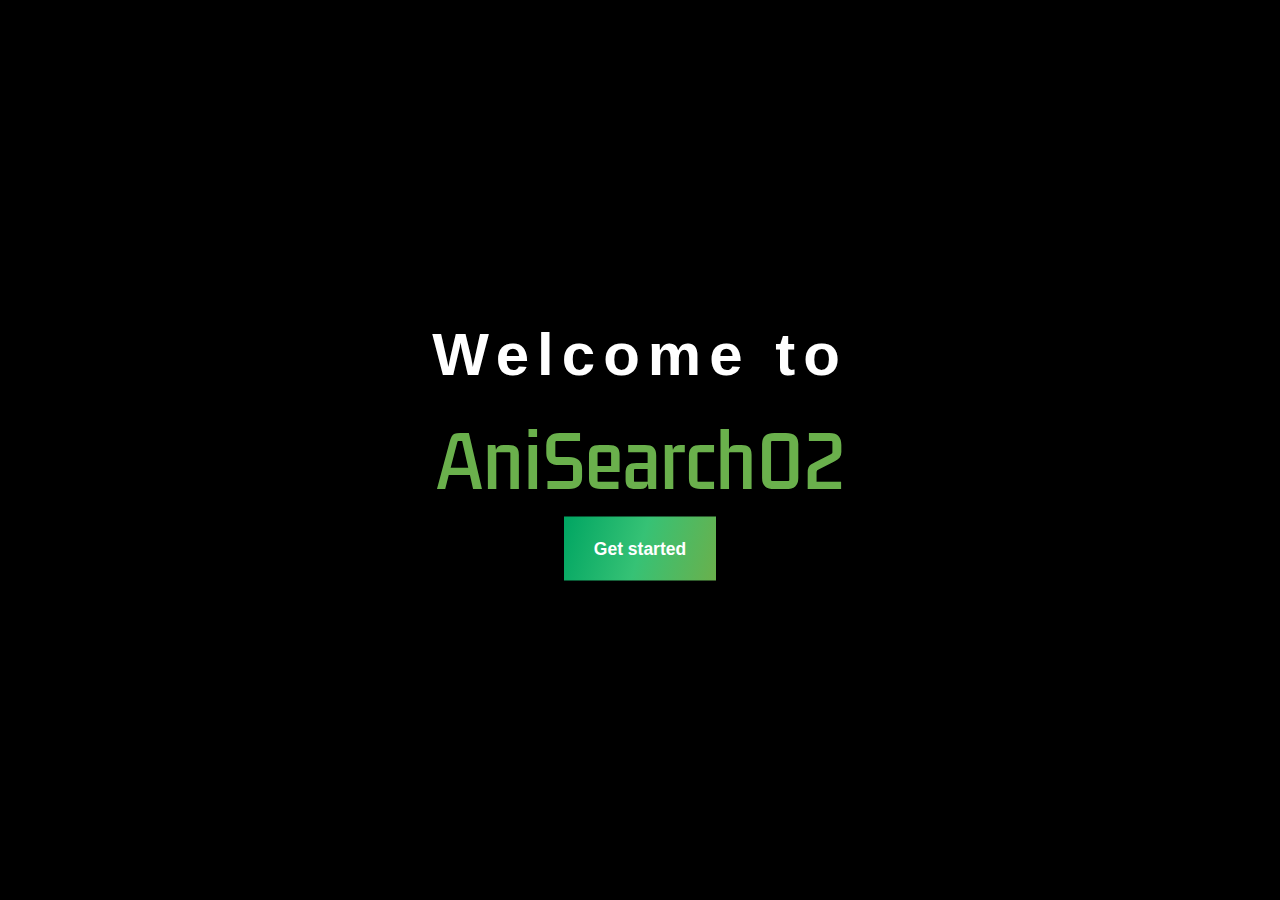
<file: AniSearch02_Copy/html/index.html>
<!DOCTYPE html>
<html>
  <head>
    <meta charset="utf-8">
    <title>Animation Text</title>
    <link rel="stylesheet" href="../css/index.css">
  </head>
  <body>

<div class="container">
  <span class="text1">Welcome to</span>
  <span onclick="window.open('quotes.html')" class="text2">AniSearch02</span>
  <button onclick="openForm()" class="fade">Get started</button>
  

  <div class="form-popup" id="myForm">
    <form class="form-container">
      <h1 class="Where">Where do you wanna go?</h1>
      <button type="button" onclick="window.open('quotes.html', '_self')" class="btn">Anime Quotes</button>
      <button type="button" onclick="window.open('page2.html', '_self')" class="btn">Anime Search</button>
      <button type="button" class="btn cancel" onclick="closeForm()">Close</button>
    </form>
  </div>
  
  <script>
  function openForm() {
    document.getElementById("myForm").style.display = "block";
  }
  
  function closeForm() {
    document.getElementById("myForm").style.display = "none";
  }
  </script>


</div>



  </body>
</html>
</file>
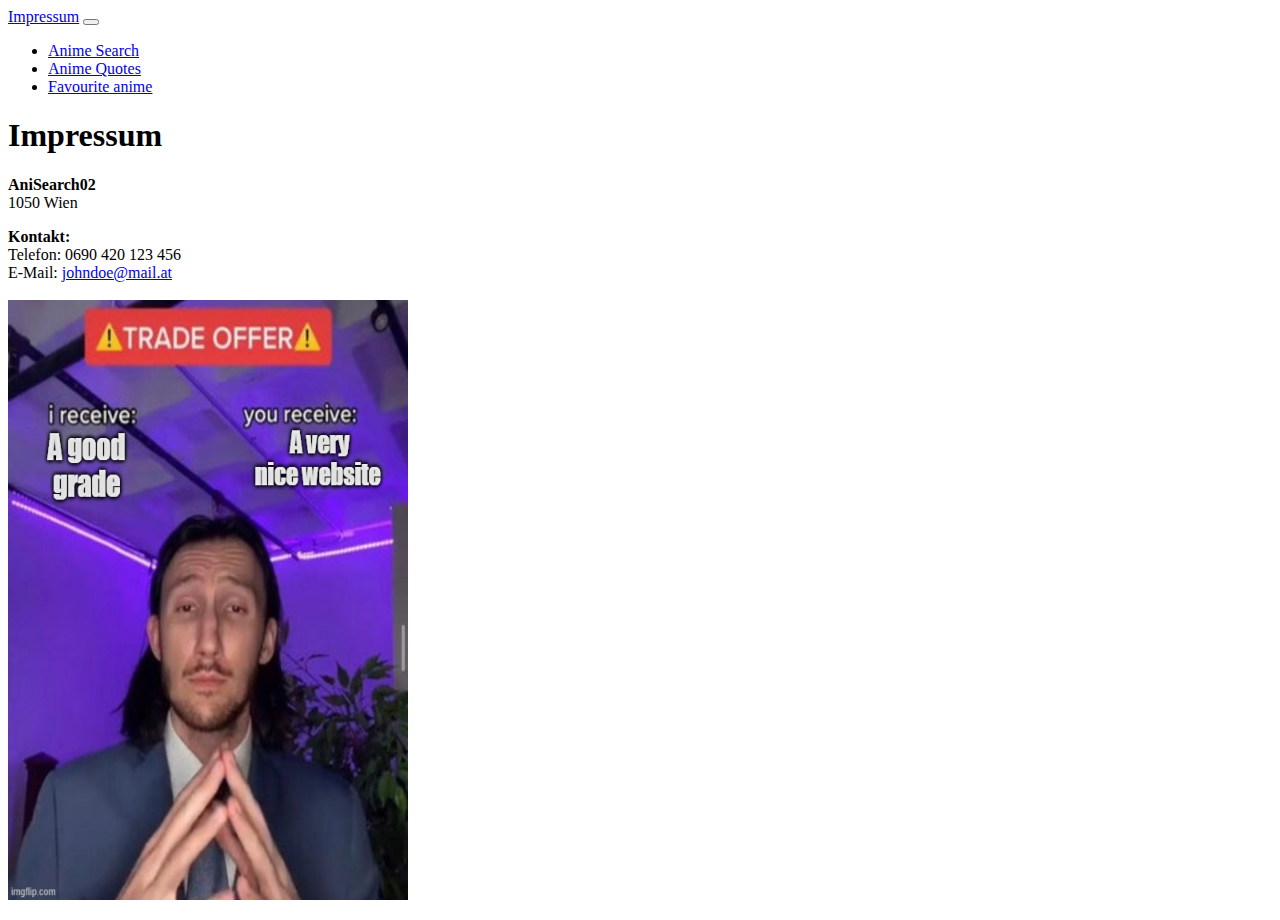
<file: AniSearch02_Copy/html/impressum.html>
<!DOCTYPE html>
<html lang="en">
  <head>
    <meta charset="UTF-8" />
    <meta http-equiv="X-UA-Compatible" content="IE=edge" />
    <meta name="viewport" content="width=device-width, initial-scale=1.0" />
    <link href="../css/style.css" rel="stylesheet" />
    <link
      href="https://cdn.jsdelivr.net/npm/bootstrap@5.0.2/dist/css/bootstrap.min.css"
      rel="stylesheet"
      integrity="sha384-EVSTQN3/azprG1Anm3QDgpJLIm9Nao0Yz1ztcQTwFspd3yD65VohhpuuCOmLASjC"
      crossorigin="anonymous"
    />
    <script src="https://cdn.jsdelivr.net/npm/bootstrap@5.1.2/dist/js/bootstrap.bundle.min.js"></script>
    <script src="../js/app.js"></script>
    <title>Impressum</title>
  </head>
  <body>
    <nav class="navbar navbar-expand-lg navbar-light bg-light">
      <div class="container-fluid">
        <a class="navbar-brand" href="#"><u>Impressum</u></a>
        <button
          class="navbar-toggler"
          type="button"
          data-bs-toggle="collapse"
          data-bs-target="#navbarNav"
          aria-controls="navbarNav"
          aria-expanded="false"
          aria-label="Toggle navigation"
        >
          <span class="navbar-toggler-icon"></span>
        </button>
        <div class="collapse navbar-collapse" id="navbarNav">
          <ul class="navbar-nav">
            <li class="nav-item">
              <a class="nav-link active" aria-current="page" href="page2.html"
                >Anime Search</a
              >
            </li>
            <li class="nav-item">
              <a class="nav-link active" aria-current="page" href="quotes.html"
                >Anime Quotes</a
              >
            </li>
            <li class="nav-item">
              <a class="nav-link active" aria-current="page" href="favourites.html"
                >Favourite anime</a
              >
            </li>
          </ul>
        </div>
      </div>
    </nav>

    <div class="container text-center"><h1>Impressum</h1><p></p><p><strong>AniSearch02</strong>  <br>   
        1050 Wien <br> 
        </p><p><strong>Kontakt:</strong> <br>
        Telefon: 0690 420 123 456 <br>
        E-Mail: <a href="johndoe@mail.at">johndoe@mail.at</a>
        <br> <br>
        <img class="image" src="../images/GOODGRADEPLS.jpg" width="400" height="600" alt="Good Grade Please">
       
     
  </body>
</html>
</file>
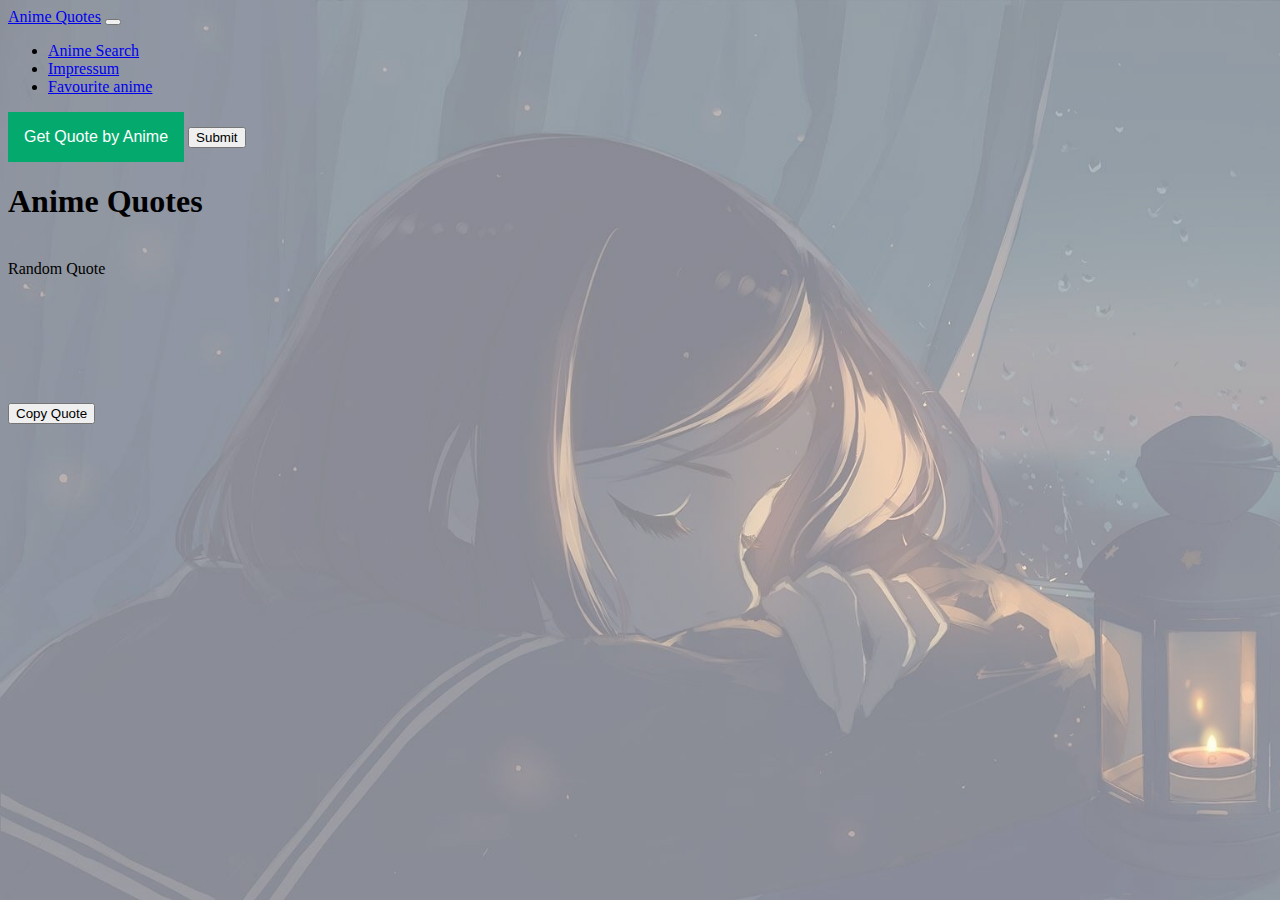
<file: AniSearch02_Copy/html/quotes.html>
<!DOCTYPE html>
<html lang="en">
  <head>
    <meta charset="UTF-8" />
    <meta http-equiv="X-UA-Compatible" content="IE=edge" />
    <meta name="viewport" content="width=device-width, initial-scale=1.0" />
    <link href="../css/style.css" rel="stylesheet" />
    <link
      href="https://cdn.jsdelivr.net/npm/bootstrap@5.0.2/dist/css/bootstrap.min.css"
      rel="stylesheet"
      integrity="sha384-EVSTQN3/azprG1Anm3QDgpJLIm9Nao0Yz1ztcQTwFspd3yD65VohhpuuCOmLASjC"
      crossorigin="anonymous"
    />
    <script src="https://cdn.jsdelivr.net/npm/bootstrap@5.1.2/dist/js/bootstrap.bundle.min.js"></script>
    <script src="../js/app.js"></script>
    <title>Anime Quotes</title>
  </head>
  <body
    style="
      background-image: url('../images/AnimeGirl.png');
      background-repeat: no-repeat;
      background-attachment: fixed;
      background-size: cover;
    "
  >
    <nav class="navbar navbar-expand-lg navbar-light bg-light">
      <div class="container-fluid">
        <a class="navbar-brand" href="#"><u>Anime Quotes</u></a>
        <button
          class="navbar-toggler"
          type="button"
          data-bs-toggle="collapse"
          data-bs-target="#navbarNav"
          aria-controls="navbarNav"
          aria-expanded="false"
          aria-label="Toggle navigation"
        >
          <span class="navbar-toggler-icon"></span>
        </button>
        <div class="collapse navbar-collapse" id="navbarNav">
          <ul class="navbar-nav">
            <li class="nav-item">
              <a class="nav-link active" aria-current="page" href="page2.html"
                >Anime Search</a
              >
            </li>
            <li class="nav-item">
              <a
                class="nav-link active"
                aria-current="page"
                href="impressum.html"
                >Impressum</a
              >
            </li>

            <li class="nav-item">
              <a
                class="nav-link active"
                aria-current="page"
                href="favourites.html"
                >Favourite anime</a
              >
            </li>
          </ul>
        </div>
      </div>
    </nav>

    <div class="dropdown">
      <button onclick="buttonFunction()" class="dropbtn">
        Get Quote by Anime
      </button>
      <div id="myDropdown" class="dropdown-content">
        <input type="search" placeholder="Search.." id="myInput" />
      </div>
    </div>
    <button
      type="submit"
      class="btn btn-dark text-white"
      onclick="getQuoteBySearch()"
    >
      Submit
    </button>
    <h1 class="text-center">Anime Quotes</h1>
    <br />
    <div class="text-center">
      <a id="random-button" class="btn btn-dark text-white">Random Quote</a>
    </div>
    <br />

    <h4 class="text-center" id="quote" style="font-style: italic"></h4>
    <br />

    <p class="text-center" id="name"></p>
    <br />

    <p class="text-center" id="anime"></p>
    <br />
    <div class="text-center">
      <button
        class="btn btn-success text-black"
        id="copyButton"
        onclick="copy()"
      >
        Copy Quote
      </button>
    </div>

    <p class="text-center" id="copy"></p>
  </body>
</html>
</file>
<file: AniSearch02_Copy/css/index.css>
@import url("https://fonts.googleapis.com/css2?family=Kdam+Thmor+Pro&display=swap");
* {
  padding: 0;
  margin: 0;
  font-family: sans-serif;
}

body {
  background: #000;
}

.fade {
  display: inline-block;
  outline: 0;
  text-align: center;
  cursor: pointer;
  padding: 17px 30px;
  border: 0;
  color: #fff;
  font-size: 17.5px;
  background: #6ab04c;
  background: -webkit-linear-gradient(-196deg, #6ab04c, #36c275 50%, #00a562);
  background: -webkit-linear-gradient(164deg, #6ab04c, #36c275 50%, #00a562);
  background: linear-gradient(286deg, #6ab04c, #36c275 50%, #00a562);
  line-height: 30px;
  font-weight: 800;
  transition: background, color 0.1s ease-in-out;

  animation: fadeIn 3s ease 4s backwards;
}

@keyframes fadeIn {
  from {
    opacity: 0;
  }
  to {
    opacity: 1;
  }
}

.container {
  text-align: center;
  position: absolute;
  top: 50%;
  left: 50%;
  transform: translate(-50%, -50%);
  width: 100%;
}
.container span {
  text-transform: none;
  display: block;
}
.text1 {
  color: white;
  font-size: 60px;
  font-weight: 700;
  letter-spacing: 8px;
  margin-bottom: 20px;
  background: black;
  position: relative;
  animation: text 3s 1;
}
.text2 {
  font-family: "Kdam Thmor Pro", sans-serif;

  font-size: 70px;
  color: #6ab04c;
}

@keyframes text {
  0% {
    color: black;
    margin-bottom: -85px;
  }
  30% {
    letter-spacing: 25px;
    margin-bottom: -85px;
  }
  85% {
    letter-spacing: 8px;
    margin-bottom: -85px;
  }
}

body {font-family: Arial, Helvetica, sans-serif;}
* {box-sizing: border-box;}

/* Button used to open the contact form - fixed at the bottom of the page */
.open-button {
  background-color: #555;
  color: white;
  padding: 16px 20px;
  border: none;
  cursor: pointer;
  opacity: 0.8;
  position: fixed;
  bottom: 23px;
  right: 28px;
  width: 280px;
}

/* The popup form - hidden by default */
.form-popup {
  display: none;
  position: fixed;
  bottom: 0;
  right: 15px;
  border: 3px solid #f1f1f1;
  z-index: 9;
}

/* Add styles to the form container */
.form-container {
  max-width: 300px;
  padding: 10px;
  background-color: black;
}

/* Full-width input fields */
.form-container input[type=text], .form-container input[type=password] {
  width: 100%;
  padding: 15px;
  margin: 5px 0 22px 0;
  border: none;
  background: #f1f1f1;
}

/* When the inputs get focus, do something */
.form-container input[type=text]:focus, .form-container input[type=password]:focus {
  background-color: #ddd;
  outline: none;
}

/* Set a style for the submit/login button */
.form-container .btn {
  background-color: #04AA6D;
  color: white;
  padding: 16px 20px;
  border: none;
  cursor: pointer;
  width: 100%;
  margin-bottom:10px;
  opacity: 0.8;
}

/* Add a red background color to the cancel button */
.form-container .cancel {
  background-color: red;
}

/* Add some hover effects to buttons */
.form-container .btn:hover, .open-button:hover {
  opacity: 1;
}

.Where{
    color:white;
}
</file>
<file: AniSearch02_Copy/css/style.css>
.dropbtn {
  background-color: #04AA6D;
  color: white;
  padding: 16px;
  font-size: 16px;
  border: none;
  cursor: pointer;
}

.dropbtn:hover, .dropbtn:focus {
  background-color: #3e8e41;
}

#myInput {
  box-sizing: border-box;
  background-image: url('searchicon.png');
  background-position: 14px 12px;
  background-repeat: no-repeat;
  font-size: 16px;
  padding: 14px 20px 12px 45px;
  border: none;
  border-bottom: 1px solid #ddd;
}

#myInput:focus {outline: 3px solid #ddd;}

.dropdown {
  position: relative;
  display: inline-block;
}

.dropdown-content {
  display: none;
  position: absolute;
  background-color: #f6f6f6;
  min-width: 230px;
  overflow: auto;
  border: 1px solid #ddd;
  z-index: 1;
}

.dropdown-content a {
  color: black;
  padding: 12px 16px;
  text-decoration: none;
  display: block;
}

.dropdown a:hover {background-color: #ddd;}

.show {display: block;}
</file>
